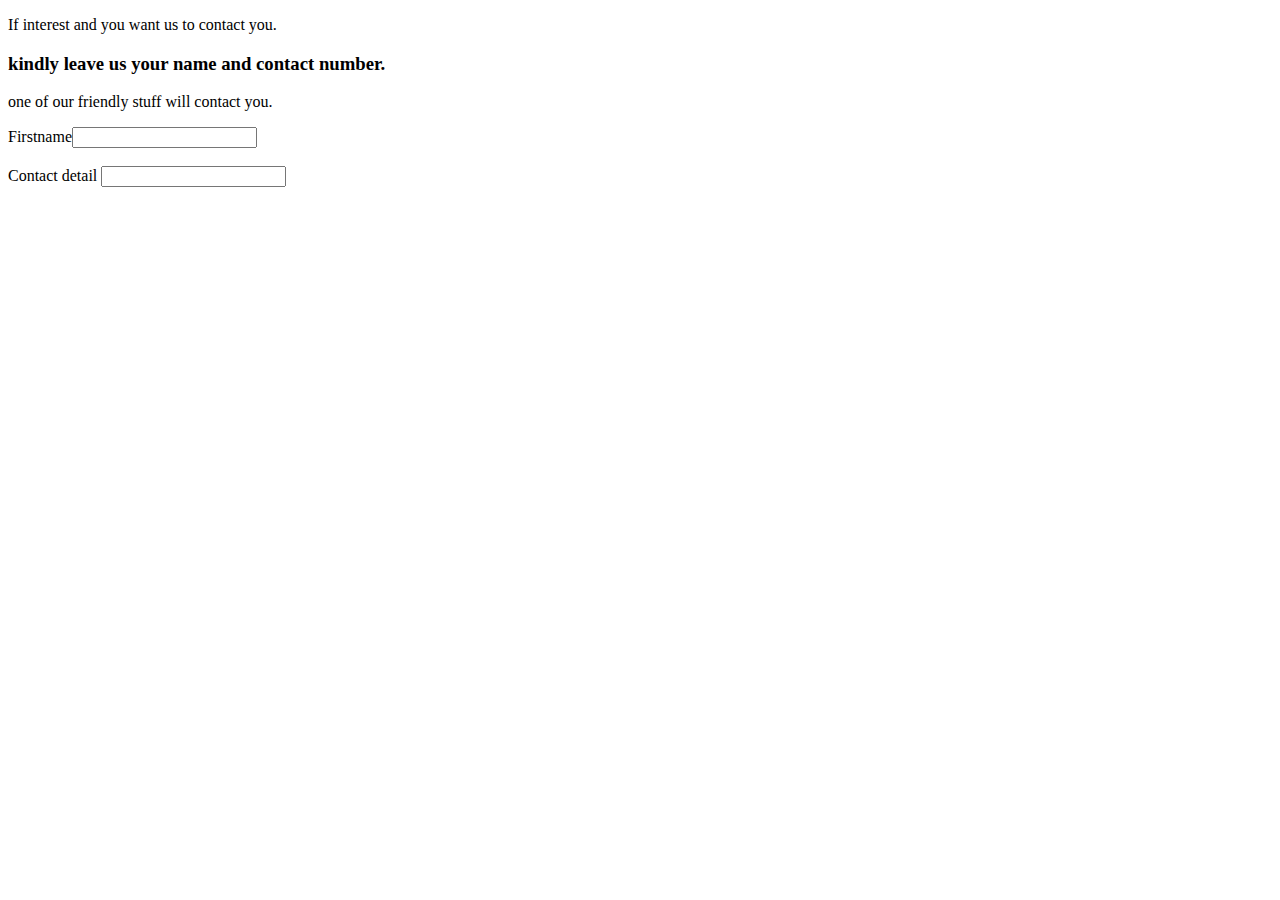
<file: form.html>
<!DOCTYPE html>
<html>
    <head>
    
    </head>
     <body>
         <p>If interest and you want us to contact you.</p>
         <h3>kindly leave us your name and contact number.</h3>
         <p>one of our friendly stuff will contact you.</p>
        <form>
            <label for="firstname">Firstname</label><input type="text" id="firstname"/>
            <br/><br/>
            <label for="contactdetail">Contact detail</label> <input type="text" id="contactdetail"/>  
        <form/>     
     </body>
</html>
</file>
